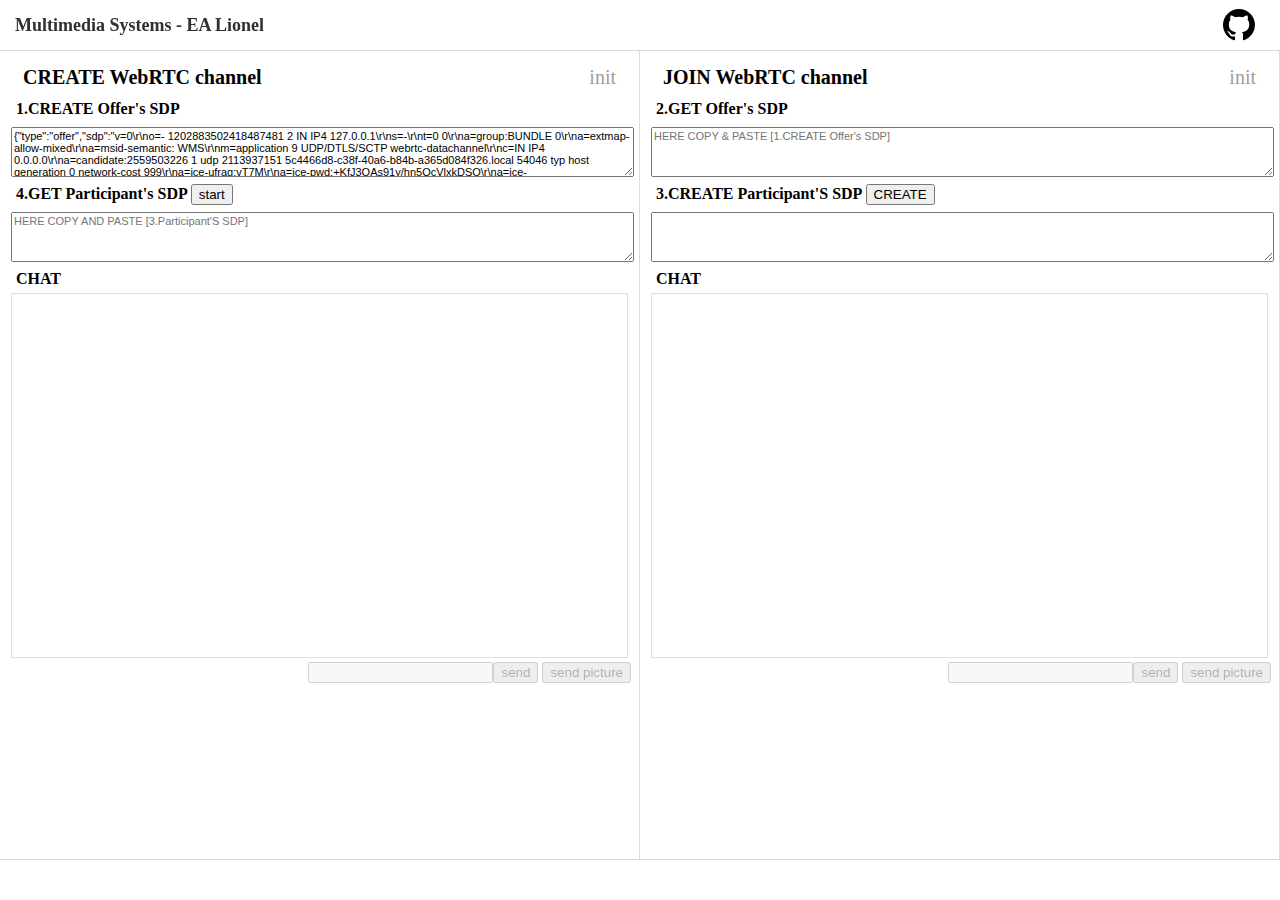
<file: src/WebRTCChatApp/index.html>
<!DOCTYPE html>
<html>
  <head>
    <meta charset="utf-8" />
    <title>Serverless webrtc demo</title>
    <style>
      html,
      body {
        padding: 0;
        margin: 0;
        height: 100%;
      }
      iframe {
        display: block;
        width: 50%;
        float: left;
        box-sizing: border-box;
        height: 100%;
        border: 1px solid #dbdbdb;
        border-left: 0;
      }
      body {
        box-sizing: border-box;
        padding: 50px 0 40px;
        color: #303030;
      }
      h1 {
        position: fixed;
        margin: 0;
        line-height: 50px;
        padding: 0 15px;
        top: 0;
        left: 0;
        font-size: 18px;
        width: 100%;
        box-sizing: border-box;
      }
      h2 {
        position: fixed;
        margin: 0;
        line-height: 20px;
        padding: 10px 15px;
        bottom: 0;
        left: 0;
        font-size: 12px;
        font-weight: normal;
        width: 100%;
        box-sizing: border-box;
        background: #f8f8f8;
      }
      #ok {
        color: #008c20;
        border: 1px solid #40a958;
        display: inline-block;
        padding: 0 8px;
        margin-right: 5px;
      }
      #no {
        color: #bebebe;
        text-decoration: line-through;
      }
      a.header-logo-invertocat {
        float: right;
        margin-top: 9px;
        padding-right: 10px;
      }
    </style>
  </head>
  <body>
    <h1>
      Multimedia Systems - EA Lionel
      <a
        class="header-logo-invertocat"
        href="https://github.com/owebio/serverless-webrtc-chat"
      >
        <svg
          aria-hidden="true"
          height="32"
          version="1.1"
          viewBox="0 0 16 16"
          width="32"
        >
          <path
            fill-rule="evenodd"
            d="M8 0C3.58 0 0 3.58 0 8c0 3.54 2.29 6.53 5.47 7.59.4.07.55-.17.55-.38 0-.19-.01-.82-.01-1.49-2.01.37-2.53-.49-2.69-.94-.09-.23-.48-.94-.82-1.13-.28-.15-.68-.52-.01-.53.63-.01 1.08.58 1.23.82.72 1.21 1.87.87 2.33.66.07-.52.28-.87.51-1.07-1.78-.2-3.64-.89-3.64-3.95 0-.87.31-1.59.82-2.15-.08-.2-.36-1.02.08-2.12 0 0 .67-.21 2.2.82.64-.18 1.32-.27 2-.27.68 0 1.36.09 2 .27 1.53-1.04 2.2-.82 2.2-.82.44 1.1.16 1.92.08 2.12.51.56.82 1.27.82 2.15 0 3.07-1.87 3.75-3.65 3.95.29.25.54.73.54 1.48 0 1.07-.01 1.93-.01 2.2 0 .21.15.46.55.38A8.013 8.013 0 0 0 16 8c0-4.42-3.58-8-8-8z"
          ></path>
        </svg>
      </a>
    </h1>
    <iframe src="noserv.create.html"></iframe>
    <iframe src="noserv.join.html"></iframe>
    <div style="clear: both"></div>
  </body>
</html>
</file>
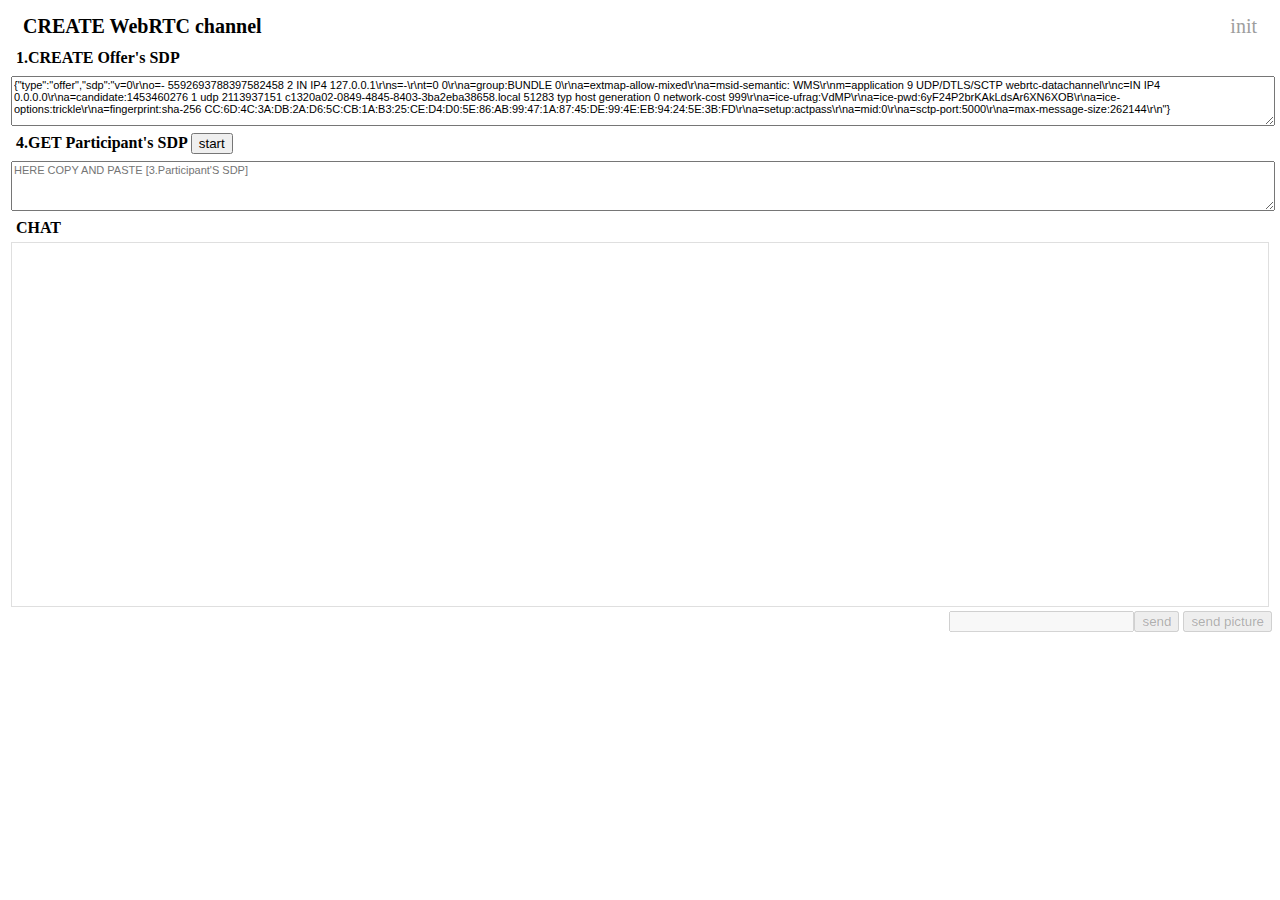
<file: src/WebRTCChatApp/noserv.create.html>
<!DOCTYPE html>
<html>
  <head>
    <meta charset="utf-8" />
    <title>CREATE WebRTC channel</title>
    <link href="noserv.css" rel="stylesheet" />
    <script src="https://cdnjs.cloudflare.com/ajax/libs/jquery/3.1.1/jquery.min.js"></script>
    <script src="picture.js"></script>
  </head>
  <body>
    <h2>CREATE WebRTC channel <span id="status"> init </span></h2>
    <h3>1.CREATE Offer's SDP</h3>
    <textarea id="creater-sdp"></textarea>
    <h3>4.GET Participant's SDP <button id="start">start</button></h3>
    <textarea
      id="joiner-sdp"
      placeholder="HERE COPY AND PASTE [3.Participant'S SDP]"
    ></textarea>
    <h3>CHAT</h3>
    <div id="chat">
      <div id="chat-screen-wp">
        <div id="chat-screen"></div>
      </div>
      <div id="ct">
        <input id="msg" disabled /><button id="send" disabled>send</button>
        <button id="send-picture" disabled>send picture</button>
      </div>
      <video id="videostream" playsinline autoplay></video>
    </div>
    <script>
      //var server       = { urls: "stun:stun.l.google.com:19302" };
      var sdpConstraints = {
        optional: [{ RtpDataChannels: true }],
        reliable: true,
      };
      var pc = new RTCPeerConnection(null);
      var dc;

      const MAX_IMAGE_SIZE = 65535;
      const EOF_FLAG = "EOF";

      const videoElement = document.querySelector("#videostream");

      pc.oniceconnectionstatechange = function (e) {
        var state = pc.iceConnectionState;
        $("#status").html(state);
        if (state === "connected") {
          $("#msg, #send").attr("disabled", false);
          $("#msg, #send-picture").attr("disabled", false);
        }
      };
      pc.onicecandidate = function (e) {
        if (e.candidate) return;
        $("#creater-sdp").val(JSON.stringify(pc.localDescription));
      };

      pc.ondatachannel = function (e) {
        const channel = e.channel;
        dcInit(channel, addMSG);
      };

      function createOfferSDP() {
        dc = pc.createDataChannel("chat");
        pc.createOffer().then(function (e) {
          pc.setLocalDescription(e);
        });
        dc.onopen = function () {
          $("textarea").attr("disabled", true);
          addMSG("CONNECTED!", "info");
        };
        dc.onmessage = function (e) {
          if (e.data) addMSG(e.data, "other");
        };
      }

      function start() {
        var answerSDP = $("#joiner-sdp").val();
        var answerDesc = new RTCSessionDescription(JSON.parse(answerSDP));
        pc.setRemoteDescription(answerDesc);
      }

      var addMSG = function (msg, who) {
        var wrap = $("<div>").addClass("wrap").appendTo($("#chat-screen"));
        var div = $("<div>").addClass(who).appendTo(wrap);
        $("<span>").html(who).addClass("who").appendTo(div);
        $("<span>").html(msg).addClass("msg").appendTo(div);
        $("#chat-screen-wp").scrollTop($("#chat-screen").height());
      };

      const addPicture = (element, who) => {
        const wrap = document.createElement("div");
      };

      createOfferSDP();

      var sendMSG = function () {
        var value = $("#msg").val();
        if (value) {
          dc.send(value);
          addMSG(value, "me");
          $("#msg").val("");
        }
      };

      $("#start").click(function () {
        start();
      });
      $("#msg").keypress(function (e) {
        if (e.which == 13) {
          sendMSG();
        }
      });
      $("#send").click(sendMSG);

      const handleUserMediaFailure = (reason) => {
        console.error("Couldn't access user media device", reason);
      };

      const constraints = { audio: false, video: true };

      const handleSuccess = (stream) => {
        videoElement.width = 480;
        videoElement.height = 360;
        videoElement.srcObject = stream;

        window.stream = stream;
      };

      $("#send-picture").click(() => sendPicture(pc, addMSG));

      navigator.mediaDevices
        .getUserMedia(constraints)
        .then(handleSuccess)
        .catch(handleUserMediaFailure);
    </script>
  </body>
</html>
</file>
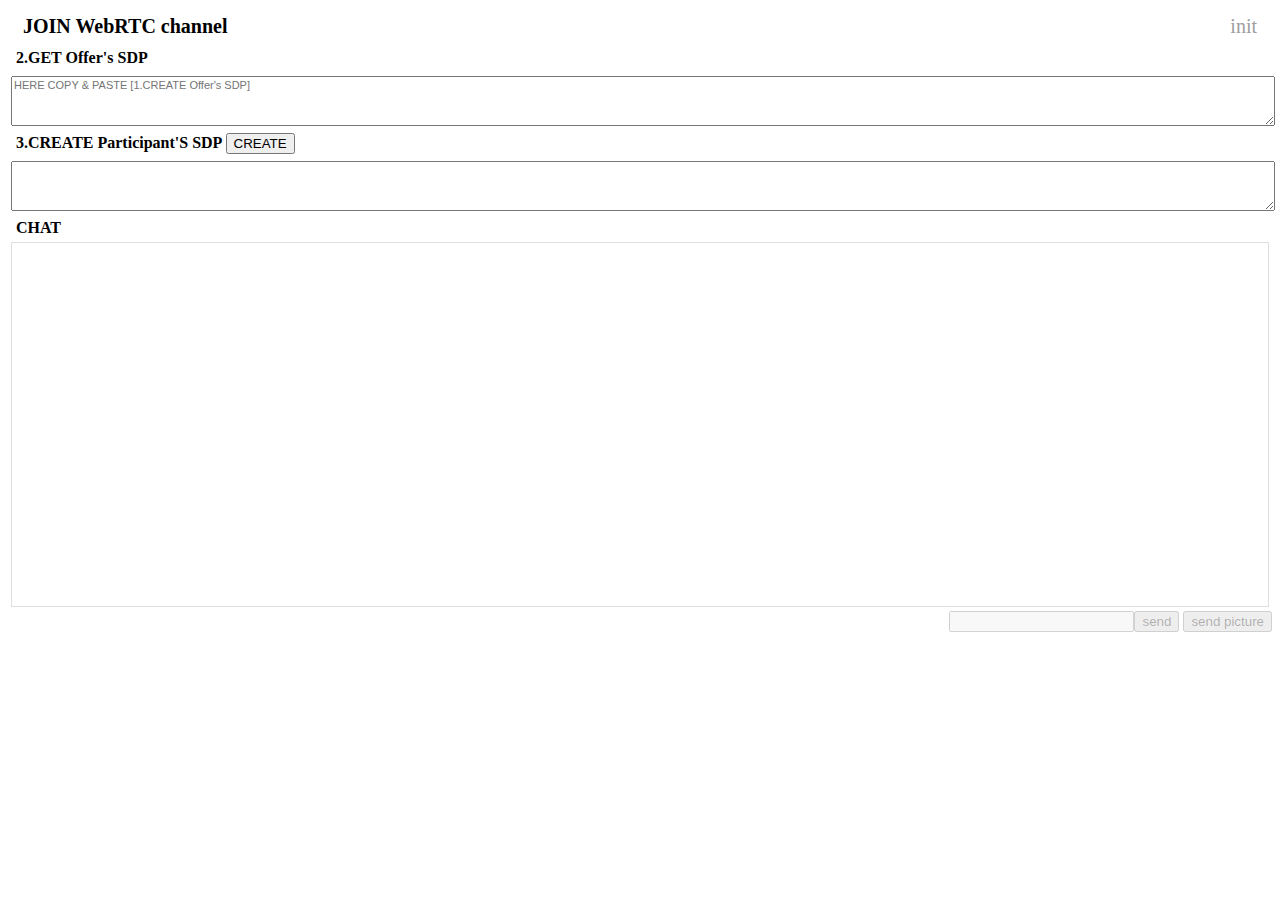
<file: src/WebRTCChatApp/noserv.join.html>
<!DOCTYPE html>
<html>
  <head>
    <meta charset="utf-8" />
    <title>JOIN WebRTC channel</title>
    <link href="noserv.css" rel="stylesheet" />
    <script src="https://cdnjs.cloudflare.com/ajax/libs/jquery/3.1.1/jquery.min.js"></script>
    <script src="picture.js"></script>
  </head>
  <body>
    <h2>JOIN WebRTC channel <span id="status"> init </span></h2>
    <h3>2.GET Offer's SDP</h3>
    <textarea
      id="creater-sdp"
      placeholder="HERE COPY & PASTE [1.CREATE Offer's SDP]"
    ></textarea>
    <h3>3.CREATE Participant'S SDP <button id="create">CREATE</button></h3>
    <textarea id="joiner-sdp"></textarea>
    <h3>CHAT</h3>
    <div id="chat">
      <div id="chat-screen-wp">
        <div id="chat-screen"></div>
      </div>
      <div id="ct">
        <input id="msg" disabled /><button id="send" disabled>send</button>
        <button id="send-picture" disabled>send picture</button>
      </div>
      <video id="videostream" playsinline autoplay></video>
    </div>
    <script>
      //var server       = { urls: "stun:stun.l.google.com:19302" };
      var sdpConstraints = { optional: [{ RtpDataChannels: true }] };
      var pc = new RTCPeerConnection(null);
      var textChannel;
      const videoElement = document.querySelector("#videostream");
      const MAX_IMAGE_SIZE = 65535;
      const EOF_FLAG = "EOF";

      pc.ondatachannel = function (e) {
        const channel = e.channel;
        dcInit(channel, addMSG);
      };
      pc.onicecandidate = function (e) {
        if (e.candidate) return;
        $("#joiner-sdp").val(JSON.stringify(pc.localDescription));
      };
      pc.oniceconnectionstatechange = function (e) {
        var state = pc.iceConnectionState;
        $("#status").html(state);
        if (state === "connected") {
          $("#msg, #send").attr("disabled", false);
          $("#msg, #send-picture").attr("disabled", false);
        }
      };

      function createAnswerSDP() {
        var offerDesc = new RTCSessionDescription(
          JSON.parse($("#creater-sdp").val())
        );
        pc.setRemoteDescription(offerDesc);
        pc.createAnswer(
          function (answerDesc) {
            pc.setLocalDescription(answerDesc);
          },
          function () {
            console.warn("Couldn't create offer");
          },
          sdpConstraints
        );
      }

      var sendMSG = function () {
        var value = $("#msg").val();
        if (value) {
          textChannel.send(value);
          addMSG(value, "me");
          $("#msg").val("");
        }
      };

      var addMSG = function (msg, who) {
        var wrap = $("<div>").addClass("wrap").appendTo($("#chat-screen"));
        var div = $("<div>").addClass(who).appendTo(wrap);
        $("<span>").html(who).addClass("who").appendTo(div);
        $("<span>").html(msg).addClass("msg").appendTo(div);
        $("#chat-screen-wp").scrollTop($("#chat-screen").height());
      };

      $("#create").click(createAnswerSDP);
      $("#msg").keypress(function (e) {
        if (e.which == 13) {
          sendMSG();
        }
      });
      $("#send").click(sendMSG);

      const handleUserMediaFailure = (reason) => {
        console.error("Couldn't access user media device", reason);
      };

      const constraints = { audio: false, video: true };

      const handleSuccess = (stream) => {
        videoElement.width = 480;
        videoElement.height = 360;
        videoElement.srcObject = stream;

        window.stream = stream;
      };

      $("#send-picture").click(() => sendPicture(pc, addMSG));

      navigator.mediaDevices
        .getUserMedia(constraints)
        .then(handleSuccess)
        .catch(handleUserMediaFailure);
    </script>
  </body>
</html>
</file>
<file: src/WebRTCChatApp/noserv.css>
body {
  line-height: 1.8;
}
h2 {
  font-size: 20px;
  margin: 0;
  padding: 0 15px;
}
h3 {
  font-size: 16px;
  margin: 0;
  padding: 0 8px;
}
textarea {
  display: block;
  width: 100%;
  box-sizing: border-box;
  margin: 3px;
  height: 50px;
  font-size: 11px;
  font-family: tahoma, arial, sans-serif;
}
#chat-screen-wp {
  position: relative;
  height: 340px;
  margin: 0 3px;
  padding: 18px 5px 5px;
  border: 1px solid #dfdfdf;
  overflow-y: scroll;
  font-size: 12px;
}
#status {
  float: right;
  font-weight: normal;
  color: #9e9e9e;
}
#ct {
  text-align: right;
}

div.wrap {
  clear: both;
  padding: 4px 8px;
}
div.info {
  position: absolute;
  right: 0;
  top: 0;
  padding: 5px 18px;
}
div.other {
  color: #0060a0;
  float: left;
  padding: 5px 18px;
  background: #fafafa;
  border-radius: 8px;
}
div.me {
  color: #eb088c;
  float: right;
  padding: 5px 18px;
  background: #f4faff;
  border-radius: 8px;
}
span.who {
  display: inline-block;
  margin-right: 5px;
  width: 30px;
  text-align: center;
  display: none;
}
</file>
